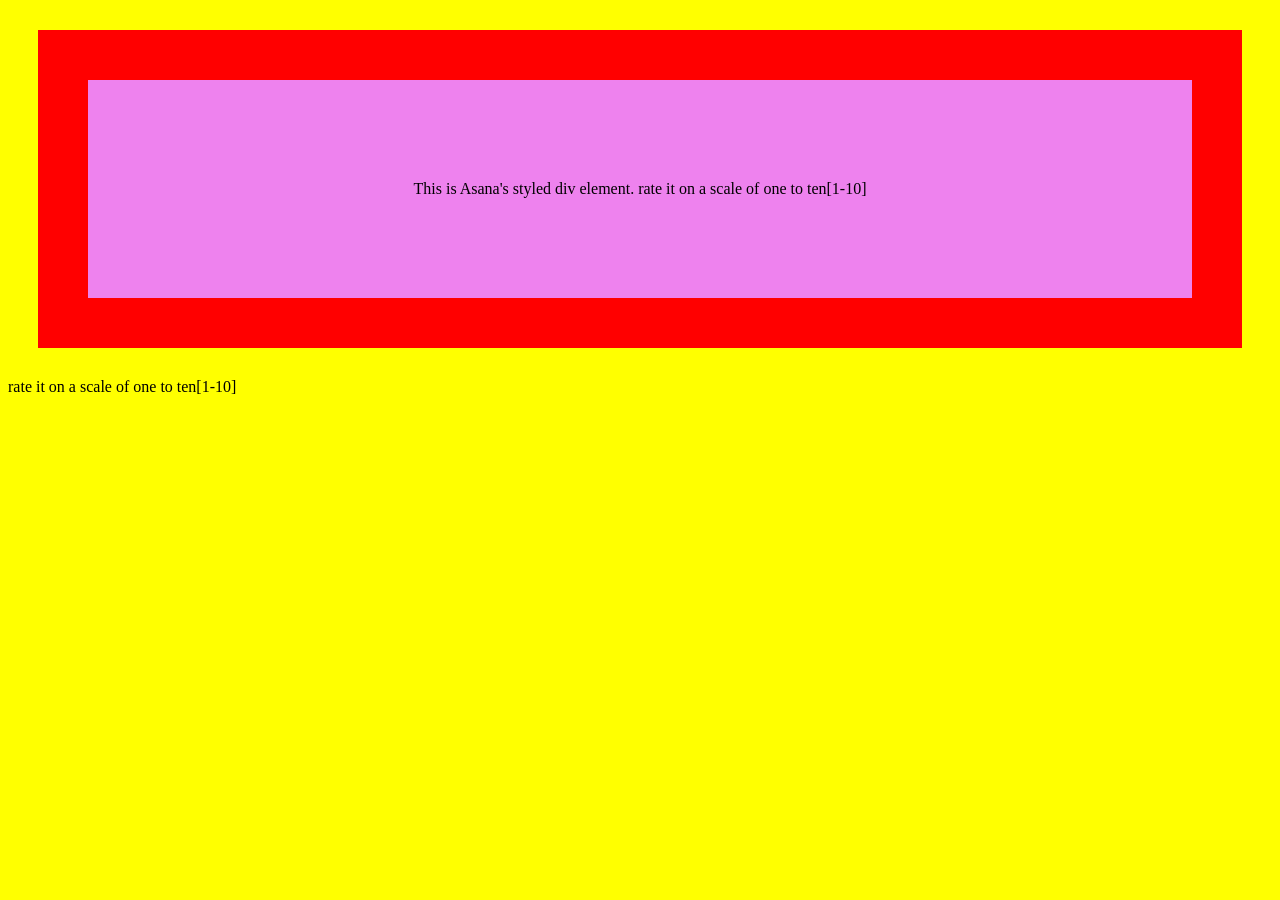
<file: boxmodel/index.html>
<!DOCTYPE html>
<html lang="en">
<head>
    <meta charset="UTF-8">
    <meta name="viewport" content="width=device-width, initial-scale=1.0">
    <title>box model assignment</title>

    <link rel="stylesheet" href="style.css"
    
</head>
<body>
    <div class="box">This is Asana's styled div element. rate it on a scale of one to ten[1-10]  </div>
    <p>rate it on a scale of one to ten[1-10]</p> 

    
</body>
</html>
</file>
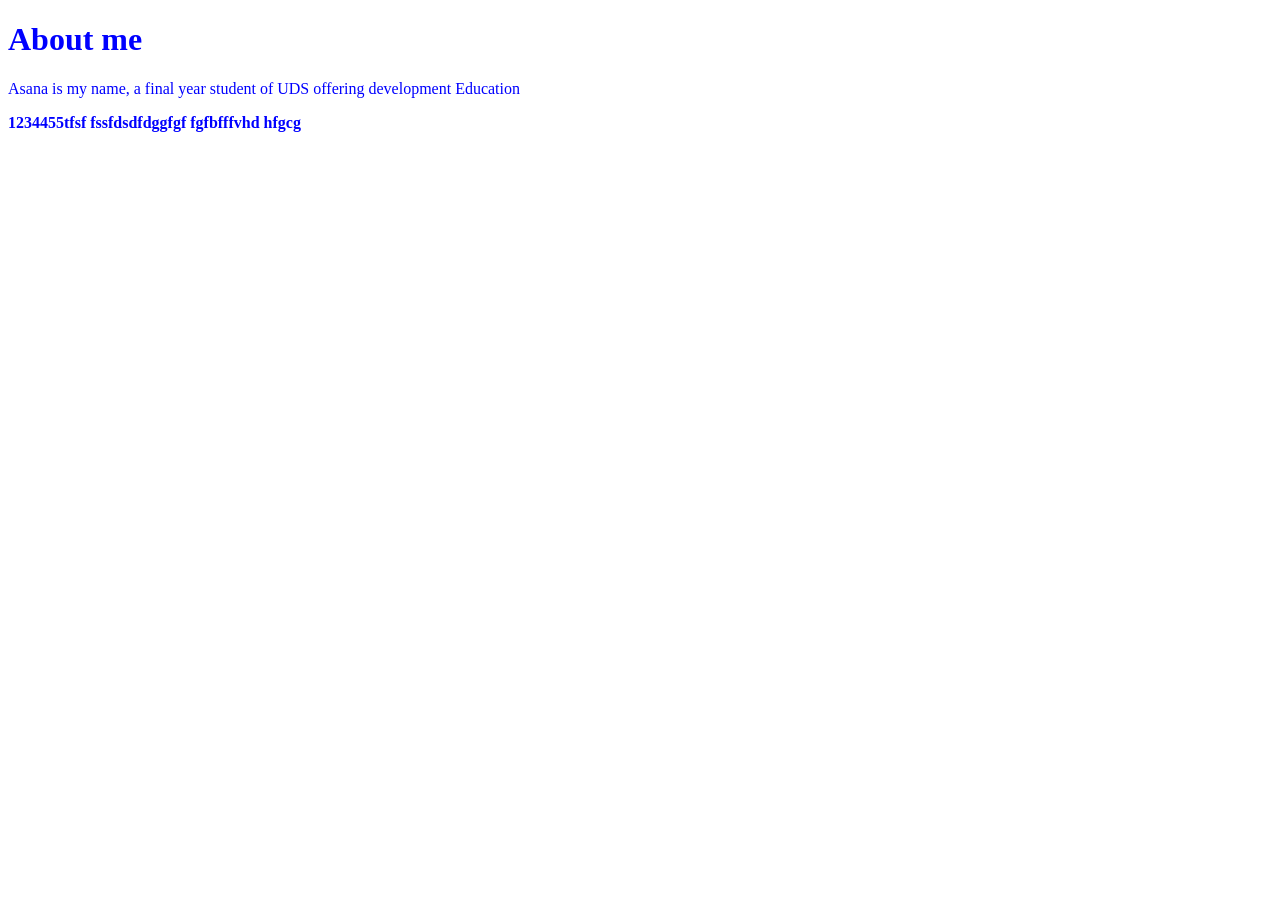
<file: css-practice/index.html>
<!DOCTYPE html>
<html lang="en">
<head>
    <meta charset="UTF-8">
    <meta name="viewport" content="width=device-width, initial-scale=1.0">
    <title>Document</title>
   <link rel="stylesheet" href="styles.css">
</head>
<body>
    <h1>About me</h1>
  <P>Asana is my name, a final year student of UDS offering development Education</P> 
  <strong>1234455tfsf fssfdsdfdggfgf fgfbfffvhd hfgcg</strong>
</body>
</html>
</file>
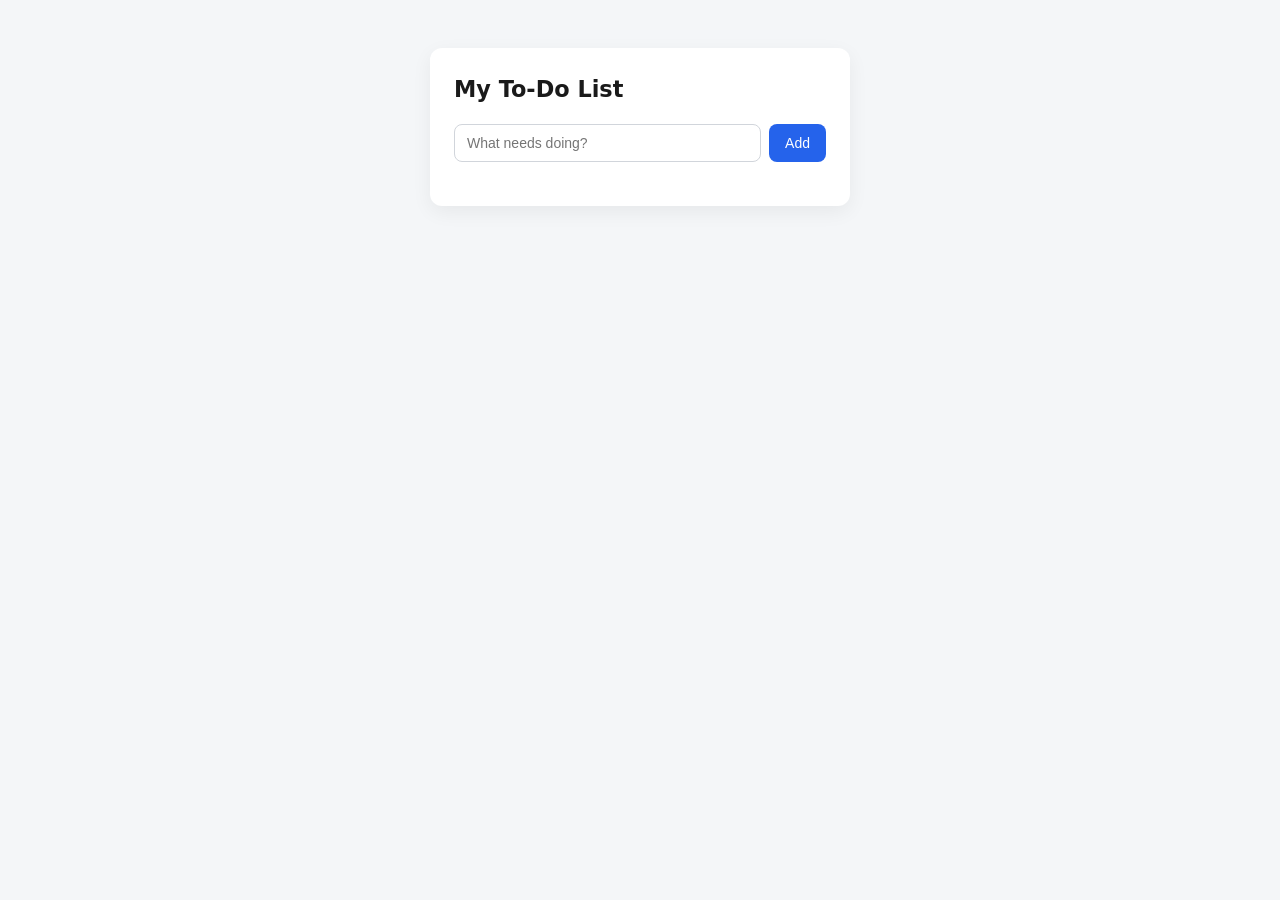
<file: NIV-Hub/index.html>
<!DOCTYPE html>
<html lang="en">
<head>
  <meta charset="UTF-8" />
  <meta name="viewport" content="width=device-width, initial-scale=1.0" />
  <title>My To-Do List</title>
  <link rel="stylesheet" href="style.css" />
</head>
<body>

  <main class="app">
    <h1>My To-Do List</h1>

    
    <div class="row">
      <input id="taskInput" type="text" placeholder="What needs doing?" />
      <button id="addBtn">Add</button>
    </div>

    
    <ul id="taskList"></ul>
  </main>

  
  <script src="script.js"></script>
</body>
</html>
















    
</body>
</html>
</file>
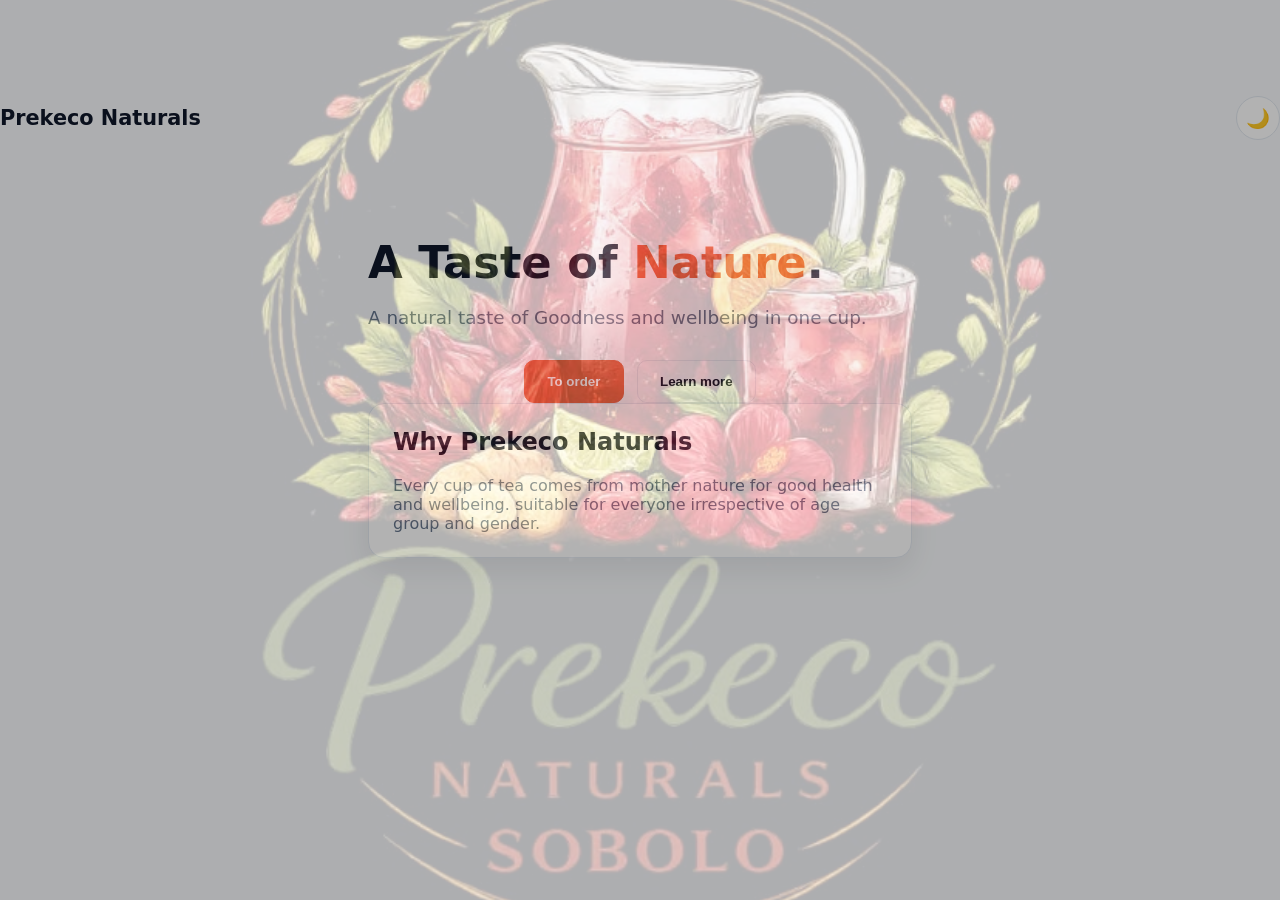
<file: theme-switcher/index.html>
<!DOCTYPE html>
<html lang="en" data-theme="light">
<head>
  <meta charset="UTF-8" />
  <meta name="viewport" content="width=device-width, initial-scale=1.0" />
  <title>Prekeco Naturals</title>
  <link rel="stylesheet" href="index.css" />
</head>
<body>
  <div class="container">
   <div class="background-image"></div>
  </div>
  <header class="nav">
    <span class="logo">Prekeco Naturals</span>
    <button id="themeToggle" class="theme-btn" aria-label="Toggle theme">🌙</button>
  </header>

  <main class="hero">
    <h1>A Taste of <span class="accent">Nature</span>.</h1>
    <p class="lead">A natural taste of Goodness and wellbeing in one cup.</p>
    <div class="actions">
      <button class="btn primary">To order</button>
      <button class="btn ghost">Learn more</button>
    </div>

    <div class="card">
      <h2>Why Prekeco Naturals</h2>
      <p>Every cup of tea comes from mother nature for good health and wellbeing.
        suitable for everyone irrespective of age group and gender.</p>
    </div>
  </main>

  <script src="script.js"></script>
</body>
</html>
</file>
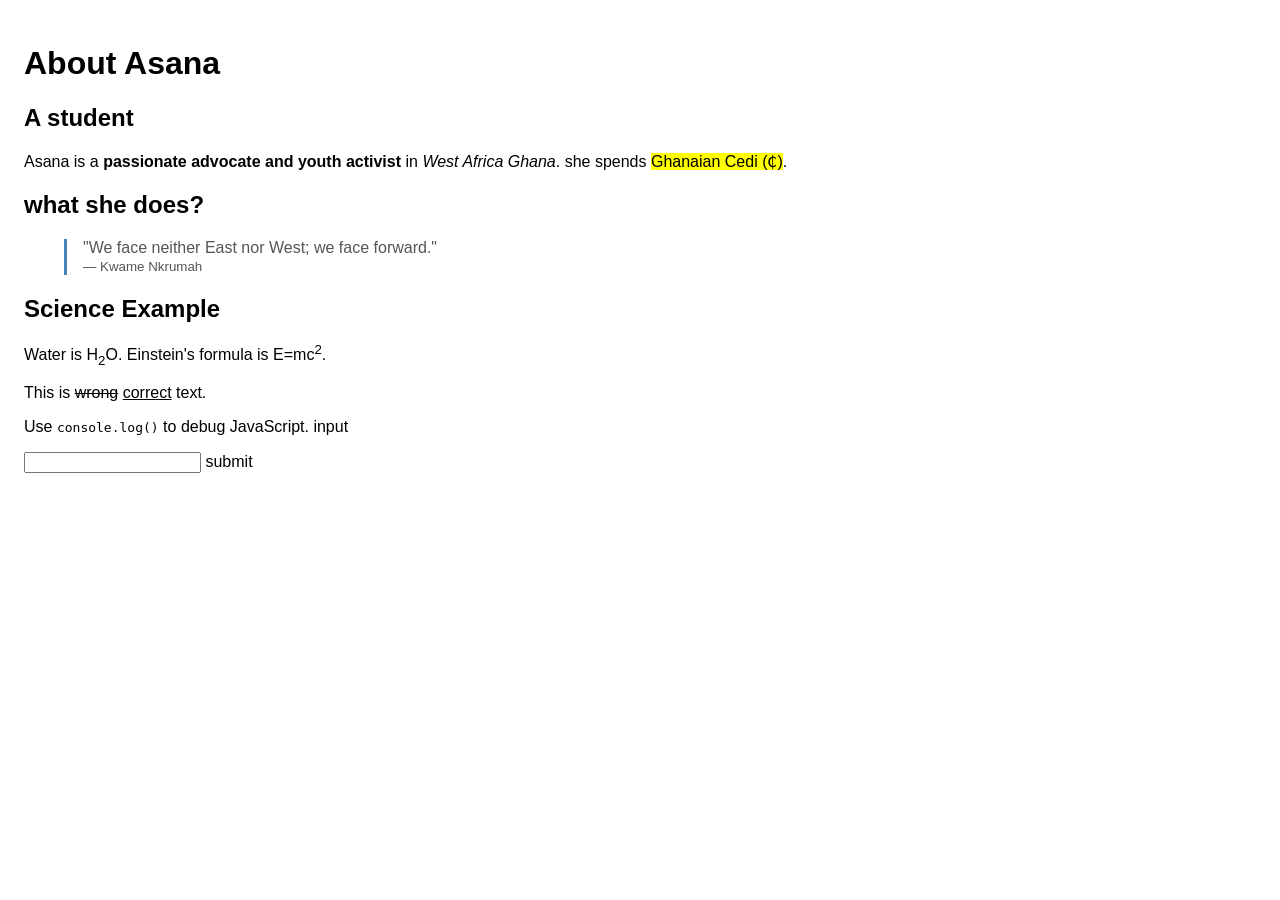
<file: sasawebsite/style.html>
<!DOCTYPE html>
<html lang="en">
<head>
    <meta charset="UTF-8">
    <meta name="viewport" content="width=device-width, initial-scale=1.0">
    <title>Document</title>
</head>
<body>
    <style>
  body { font-family: sans-serif; padding: 1rem; }
  blockquote {
    border-left: 3px solid steelblue;
    padding-left: 1rem; color: #555;
  }
</style>

<h1>About Asana </h1>
<h2> A student</h2>
<p>
  Asana is a <strong> passionate advocate and youth activist</strong> in
  <em>West Africa Ghana</em>. she spends 
  <mark>Ghanaian Cedi (₵)</mark>.
</p>

<h2 class="first">what she does?</h2>
<blockquote>
  "We face neither East nor West; we face forward."
  <br><small>— Kwame Nkrumah</small>
</blockquote>

<h2 class="first">Science Example</h2>
<p href = "link\\wsl.localhost\Ubuntu\home\sasa\sasawebsite\style.css" ref>
    Water is H<sub>2</sub>O. Einstein's
   formula is E=mc<sup>2</sup>.</p>

<p>This is <del>wrong</del>
   <ins>correct</ins> text.</p>

<p>Use <code>console.log()</code>
   to debug JavaScript.
  input <div type="submit"></div>
  <input type="passwords">
  <a [href^ ="https//www.google.com"]></a>
  <www class="googley com">submit</www></p>
    
</body>
</html>
</file>
<file: boxmodel/style.css>
body{ background-color: yellow;}
.box{ 
background-color: violet;
padding: 100px;
border: 50px solid red;
margin: 30px;
text-align: center;
box-sizing: border-box;}
</file>
<file: css-practice/styles.css>
* {
    color: blue;
}
</file>
<file: NIV-Hub/style.css>
/* ---- A few sensible resets ---- */
* { box-sizing: border-box; margin: 0; padding: 0; }

body {
  font-family: 'Segoe UI', system-ui, sans-serif;
  background: #f4f6f8;
  color: #1a1a1a;
  line-height: 1.6;
  display: flex;
  justify-content: center;
  padding: 3rem 1rem;
}

.app {
  background: #ffffff;
  width: 100%;
  max-width: 420px;
  padding: 1.5rem;
  border-radius: 12px;
  box-shadow: 0 6px 20px rgba(0, 0, 0, 0.06);
}

h1 { font-size: 1.4rem; margin-bottom: 1rem; }

/* The input + button sit side by side using flexbox */
.row { display: flex; gap: 8px; margin-bottom: 1.25rem; }

#taskInput {
  flex: 1;                /* take up all the leftover space */
  padding: 10px 12px;
  font-size: 14px;
  border: 1px solid #d1d5db;
  border-radius: 8px;
  outline: none;
}
#taskInput:focus { border-color: #2563eb; }

#addBtn {
  padding: 10px 16px;
  font-size: 14px;
  color: #fff;
  background: #2563eb;
  border: none;
  border-radius: 8px;
  cursor: pointer;
}
#addBtn:hover { background: #1d4ed8; }

ul { list-style: none; }      

li {
  display: flex;
  justify-content: space-between;  /* text left, X on the right */
  align-items: center;
  padding: 10px 12px;
  margin-bottom: 8px;
  border: 1px solid #e5e7eb;
  border-radius: 8px;
  cursor: pointer;
}

/* A completed task. We add this class with JavaScript. */
li.done { text-decoration: line-through; opacity: 0.5; }

.delete {
  border: none;
  background: none;
  color: #ef4444;
  font-size: 16px;
  cursor: pointer;
}
</file>
<file: theme-switcher/index.css>
:root {
    --bg: #f8fafc;
    --surface: #ffffff;
    --text: #0f172a;
    --muted: #64748b;
    --accent: #e56b46;
    --accent-text: #ffffff;
    --border: #e2e8f0;
    --shadow: rgba(2, 6, 23, 0.08);
}

[data-theme="dark"] {
    --bg: #0f172a;
    --surface: #1e293b;
    --text: #e2e8f0;
    --muted: #94a3b8;
    --accent: #f88181;
    --accent-text: #0f172a;
    --border: #334155;
    --shadow: rgba(0, 0, 0, 0.45);
}

* { box-sizing: border-box; }

body {
    margin: 0;
    font-family: "Segoe UI", system-ui, sans-serif;
    background: var(--bg);
    color: var(--text);
    min-height: 100vh;
    transition: background 0.3s ease, color 0.3s ease;
}

/* BACKGROUND IMAGE LAYER - FAINT BACKGROUND */
.background-image {
    position: fixed;
    top: 0;
    left: 0;
    width: 100%;
    height: 100%;
    background-image: url('photo.jpeg');
    background-size: cover;
    background-position: center;
    background-attachment: fixed;
    opacity: 0.30;
    z-index: 0;
    pointer-events: none;
}

.container {
    position: relative;
    z-index: 1;
    max-width: 640px;
    margin: 0 auto;
    padding: 3rem;
}

.nav {
    display: flex;
    justify-content: space-between;
    align-items: center;
    margin-bottom: 3rem;
}

.logo {
    font-weight: 800;
    font-size: 1.3rem;
    color: var(--text);
}

.theme-btn {
    width: 44px;
    height: 44px;
    font-size: 1.2rem;
    background: var(--surface);
    color: var(--text);
    border: 1px solid var(--border);
    border-radius: 50%;
    cursor: pointer;
    transition: background 0.3s, border-color 0.3s, transform 0.35s;
}

.theme-btn:hover {
    transform: scale(1.08);
}

.hero {
    max-width: 640px;
    margin: 0 auto;
    padding: 3rem;
}

.hero h1 {
    font-size: 2.8rem;
    margin: 0 0 1rem;
}

.accent {
    color: var(--accent);
}

.lead {
    color: var(--muted);
    font-size: 1.15rem;
    margin-bottom: 2rem;
}

.actions {
    display: flex;
    gap: 0.8rem;
    justify-content: center;
}

.btn {
    padding: 0.8rem 1.4rem;
    border-radius: 10px;
    font-weight: 600;
    border: 1px solid var(--border);
    background: var(--surface);
    color: var(--text);
    cursor: pointer;
    transition: background 0.3s, color 0.3s, border-color 0.3s;
}

.btn.primary {
    background: var(--accent);
    color: var(--accent-text);
    border: 1px solid var(--accent);
}

.btn.primary:hover {
    opacity: 0.9;
}

.btn.ghost {
    background: transparent;
}

.btn.ghost:hover {
    background: var(--surface);
}

.card {
    background: var(--surface);
    border: 1px solid var(--border);
    border-radius: 16px;
    padding: 1.5rem;
    box-shadow: 0 12px 30px var(--shadow);
    transition: background 0.3s, border-color 0.3s;
}

.card h2 {
    margin-top: 0;
    font-size: 1.5rem;
}

.card p {
    color: var(--muted);
    margin-bottom: 0;
}
</file>
